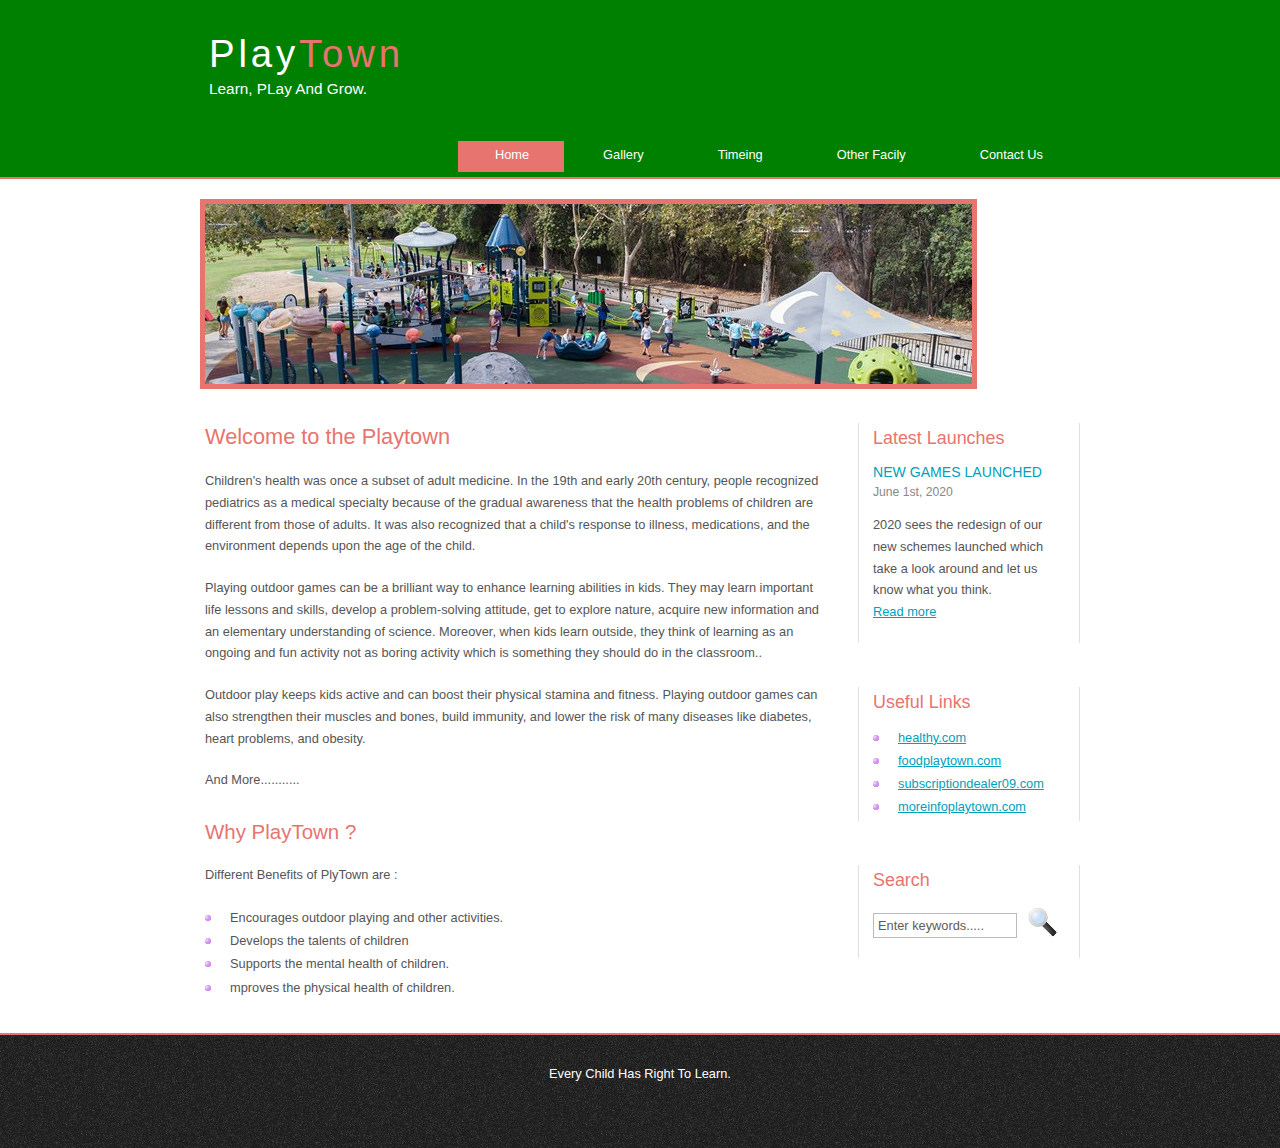
<file: index.html>
<!DOCTYPE HTML>
<html>

<head>
  <title>PlayTown</title>
  <meta name="description" content="website description" />
  <meta name="keywords" content="website keywords, website keywords" />
  <meta http-equiv="content-type" content="text/html; charset=windows-1252" />
  <link rel="stylesheet" type="text/css" href="style/style.css" />
</head>

<body>
  <div id="main">
    <div id="header">
      <div id="logo">
        <div id="logo_text">
          <!-- class="logo_colour", allows you to change the colour of the text -->
          <h1><a href="index.html">Play<span class="logo_colour">Town</span></a></h1>
          <h2>Learn, PLay And Grow.</h2>
        </div>
      </div>
      <div id="menubar">
        <ul id="menu">
          <!-- put class="selected" in the li tag for the selected page - to highlight which page you're on -->
          <li class="selected"><a href="index.html">Home</a></li>
          <li><a href="gallery.html">Gallery</a></li>
          <li><a href="timming.html">Timeing</a></li>
          <li><a href="OtherFacilty.html">Other Facily</a></li>
          <li><a href="contact.html">Contact Us</a></li>
        </ul>
      </div>
    </div>
    <div id="content_header"></div>
    <div id="site_content">
      <div id="banner"></div>
	  <div id="sidebar_container">
        <div class="sidebar">
          <div class="sidebar_top"></div>
          <div class="sidebar_item">
            <!-- insert your sidebar items here -->
            <h3>Latest Launches</h3>
            <h4>New Games Launched</h4>
            <h5>June 1st, 2020</h5>
            <p>2020 sees the redesign of our new schemes launched which take a look around and let us know what you think.<br /><a href="#">Read more</a></p>
          </div>
          <div class="sidebar_base"></div>
        </div>
        <div class="sidebar">
          <div class="sidebar_top"></div>
          <div class="sidebar_item">
            <h3>Useful Links</h3>
            <ul>
              <li><a href="#">healthy.com</a></li>
              <li><a href="#">foodplaytown.com</a></li>
              <li><a href="#">subscriptiondealer09.com</a></li>
              <li><a href="#">moreinfoplaytown.com</a></li>
            </ul>
          </div>
          <div class="sidebar_base"></div>
        </div>
        <div class="sidebar">
          <div class="sidebar_top"></div>
          <div class="sidebar_item">
            <h3>Search</h3>
            <form method="post" action="#" id="search_form">
              <p>
                <input class="search" type="text" name="search_field" value="Enter keywords....." />
                <input name="search" type="image" style="border: 0; margin: 0 0 -9px 5px;" src="style/search.png" alt="Search" title="Search" />
              </p>
            </form>
          </div>
          <div class="sidebar_base"></div>
        </div>
      </div>
      <div id="content">
        <!-- insert the page content here -->
        <h1>Welcome to the Playtown</h1>
        <p>Children's health was once a subset of adult medicine. In the 19th and early 20th century, people recognized pediatrics as a medical specialty because of the gradual awareness that the health problems of children are different from those of adults. It was also recognized that a child's response to illness, medications, and the environment depends upon the age of the child.</p>
        <p>Playing outdoor games can be a brilliant way to enhance learning abilities in kids. They may learn important life lessons and skills, develop a problem-solving attitude, get to explore nature, acquire new information and an elementary understanding of science. Moreover, when kids learn outside, they think of learning as an ongoing and fun activity not as boring activity which is something they should do in the classroom..</p>
        <P>Outdoor play keeps kids active and can boost their physical stamina and fitness. Playing outdoor games can also strengthen their muscles and bones, build immunity, and lower the risk of many diseases like diabetes, heart problems, and obesity. </P>
        <p>And More...........</p>
        <h2>Why PlayTown ?</h2>
        <p>Different Benefits of PlyTown are :</p>
        <ul>
          <li>Encourages outdoor playing and other activities.</li>
          <li>Develops the talents of children</li>
          <li>Supports the mental health of children.</li>
          <li>mproves the physical health of children.</li>
        </ul>
      </div>
    </div>
    <div id="content_footer"></div>
    <div id="footer">
      <p>Every Child Has Right To Learn.</p>
    
    </div>
  </div>
</body>
</html>
</file>
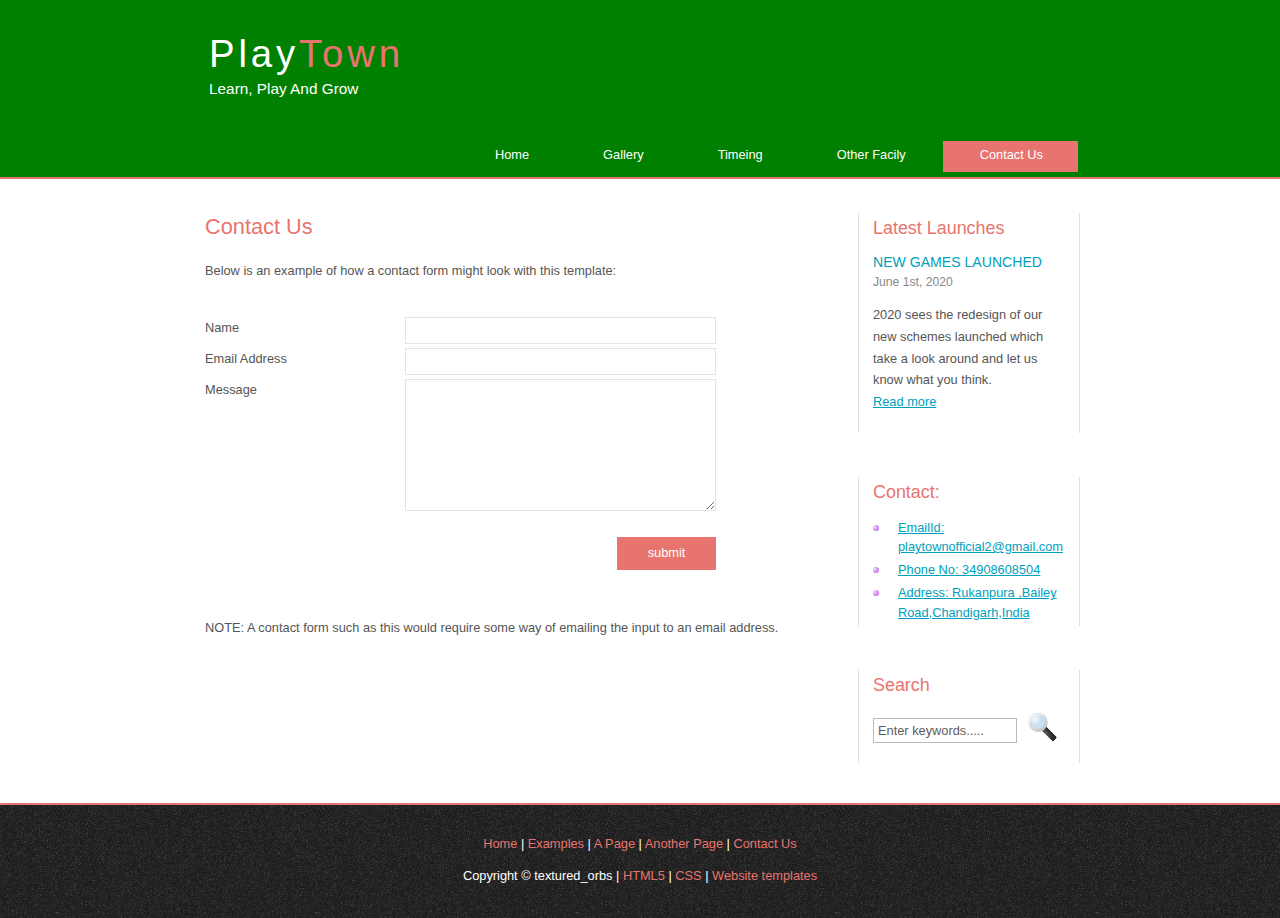
<file: contact.html>
<!DOCTYPE HTML>
<html>

<head>
  <title>contact</title>
  <meta name="description" content="website description" />
  <meta name="keywords" content="website keywords, website keywords" />
  <meta http-equiv="content-type" content="text/html; charset=windows-1252" />
  <link rel="stylesheet" type="text/css" href="style/style.css" />
</head>

<body>
  <div id="main">
    <div id="header">
      <div id="logo">
        <div id="logo_text">
          <!-- class="logo_colour", allows you to change the colour of the text -->
          <h1><a href="index.html">Play<span class="logo_colour">Town</span></a></h1>
          <h2>Learn, Play And Grow</h2>
        </div>
      </div>
      <div id="menubar">
        <ul id="menu">
          <!-- put class="selected" in the li tag for the selected page - to highlight which page you're on -->
          <li><a href="index.html">Home</a></li>
          <li><a href="allery.html">Gallery</a></li>
          <li><a href="timming.html">Timeing</a></li>
          <li><a href="OtherFacilty.html">Other Facily</a></li>
          <li class="selected"><a href="contact.html">Contact Us</a></li>
        </ul>
      </div>
    </div>
    <div id="content_header"></div>
    <div id="site_content">
      <div id="sidebar_container">
        <div class="sidebar">
          <div class="sidebar_top"></div>
          <div class="sidebar_item">
            <!-- insert your sidebar items here -->
            <h3>Latest Launches</h3>
            <h4>New Games Launched</h4>
            <h5>June 1st, 2020</h5>
            <p>2020 sees the redesign of our new schemes launched which take a look around and let us know what you think.<br /><a href="#">Read more</a></p>
          </div>
          <div class="sidebar_base"></div>
        </div>
        <div class="sidebar">
          <div class="sidebar_top"></div>
          <div class="sidebar_item">
            <h3>Contact:</h3>
            <ul>
              <li><a href="#">EmailId: playtownofficial2@gmail.com</a></li>
              <li><a href="#">Phone No: 34908608504</a></li>
              <li><a href="#">Address: Rukanpura ,Bailey Road,Chandigarh,India</a></li>
            </ul>
          </div>
          <div class="sidebar_base"></div>
        </div>
        <div class="sidebar">
          <div class="sidebar_top"></div>
          <div class="sidebar_item">
            <h3>Search</h3>
            <form method="post" action="#" id="search_form">
              <p>
                <input class="search" type="text" name="search_field" value="Enter keywords....." />
                <input name="search" type="image" style="border: 0; margin: 0 0 -9px 5px;" src="style/search.png" alt="Search" title="Search" />
              </p>
            </form>
          </div>
          <div class="sidebar_base"></div>
        </div>
      </div>
      <div id="content">
        <!-- insert the page content here -->
        <h1>Contact Us</h1>
        <p>Below is an example of how a contact form might look with this template:</p>       
          <div class="form_settings">
            <p><span>Name</span><input class="contact" type="text" name="your_name" value="" /></p>
            <p><span>Email Address</span><input class="contact" type="text" name="your_email" value="" /></p>
            <p><span>Message</span><textarea class="contact textarea" rows="8" cols="50" name="your_enquiry"></textarea></p>
            <p style="padding-top: 15px"><span>&nbsp;</span><input class="submit" type="submit" name="contact_submitted" value="submit" /></p>
          </div>       
        <p><br /><br />NOTE: A contact form such as this would require some way of emailing the input to an email address.</p>
      </div>
    </div>
    <div id="content_footer"></div>
    <div id="footer">
      <p><a href="index.html">Home</a> | <a href="examples.html">Examples</a> | <a href="page.html">A Page</a> | <a href="another_page.html">Another Page</a> | <a href="contact.html">Contact Us</a></p>
      <p>Copyright &copy; textured_orbs | <a href="http://validator.w3.org/check?uri=referer">HTML5</a> | <a href="http://jigsaw.w3.org/css-validator/check/referer">CSS</a> | <a href="http://www.html5webtemplates.co.uk">Website templates</a></p>
    </div>
  </div>
</body>
</html>
</file>
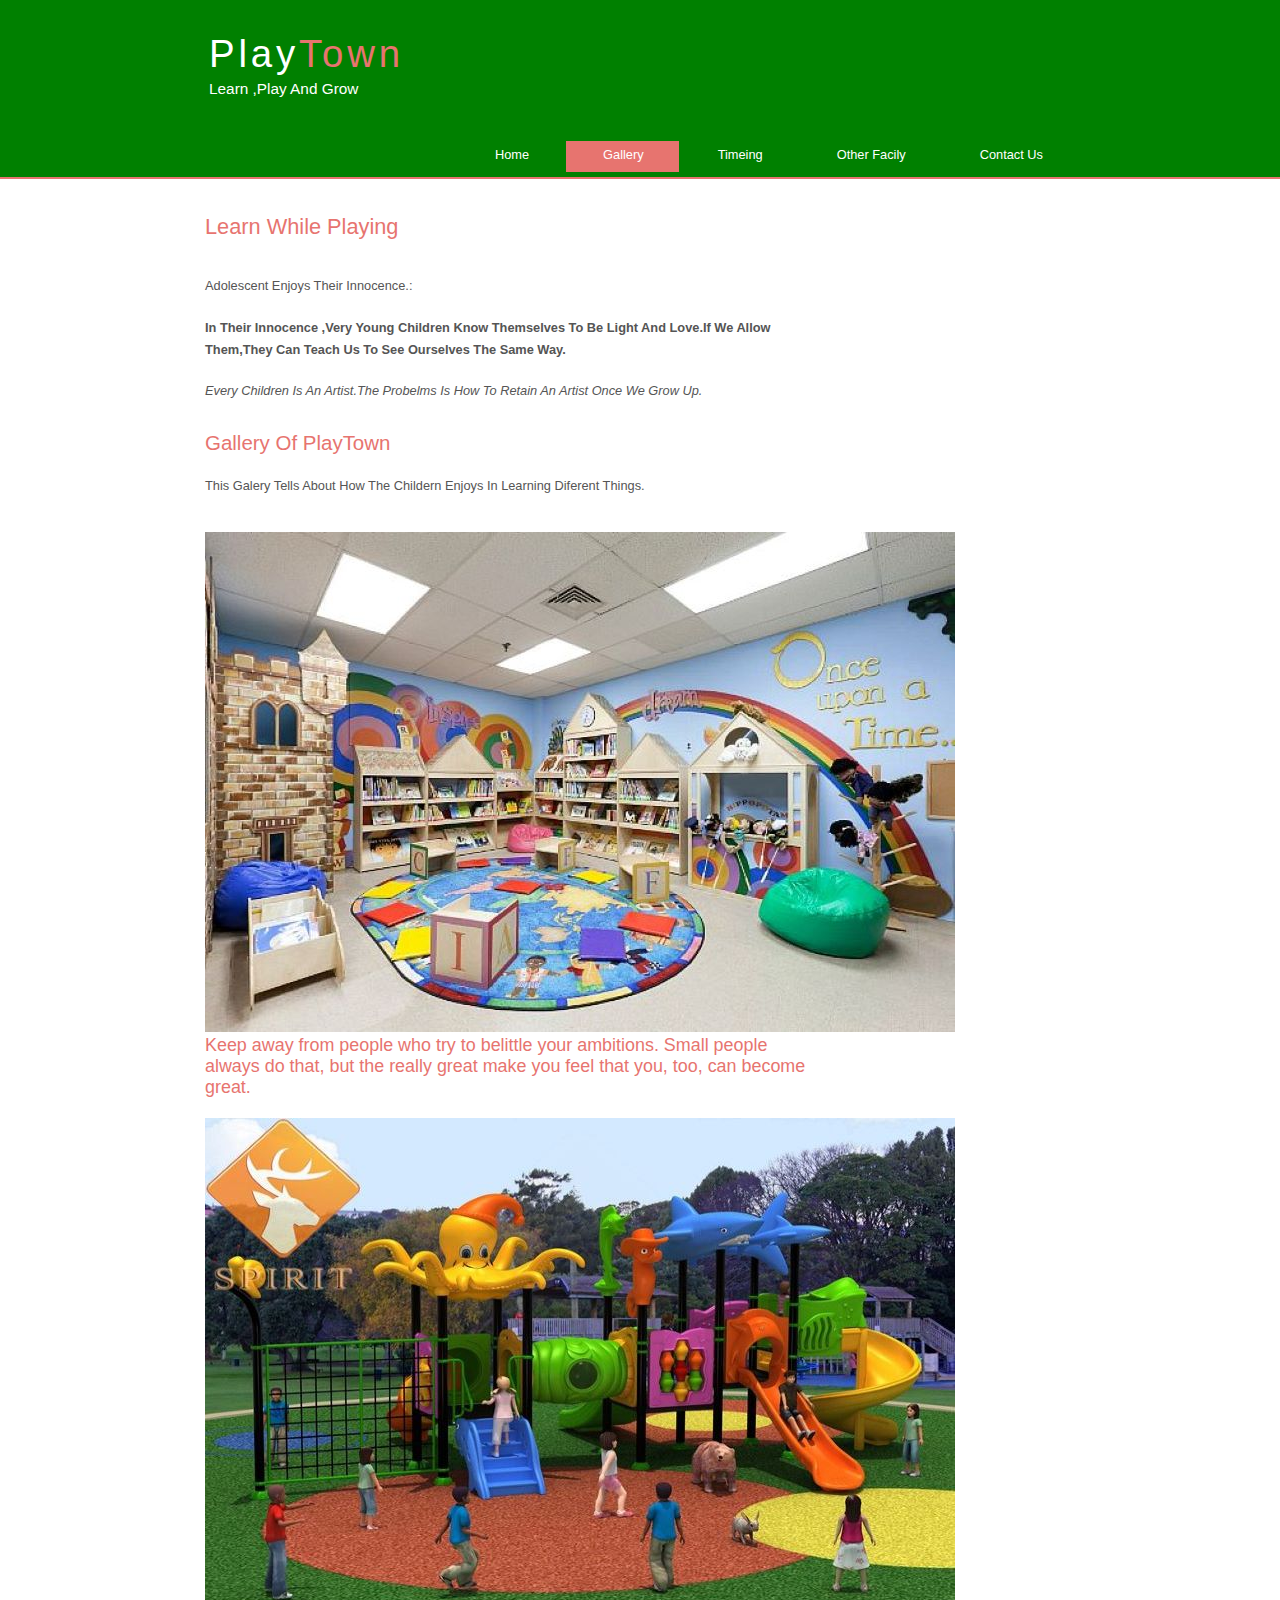
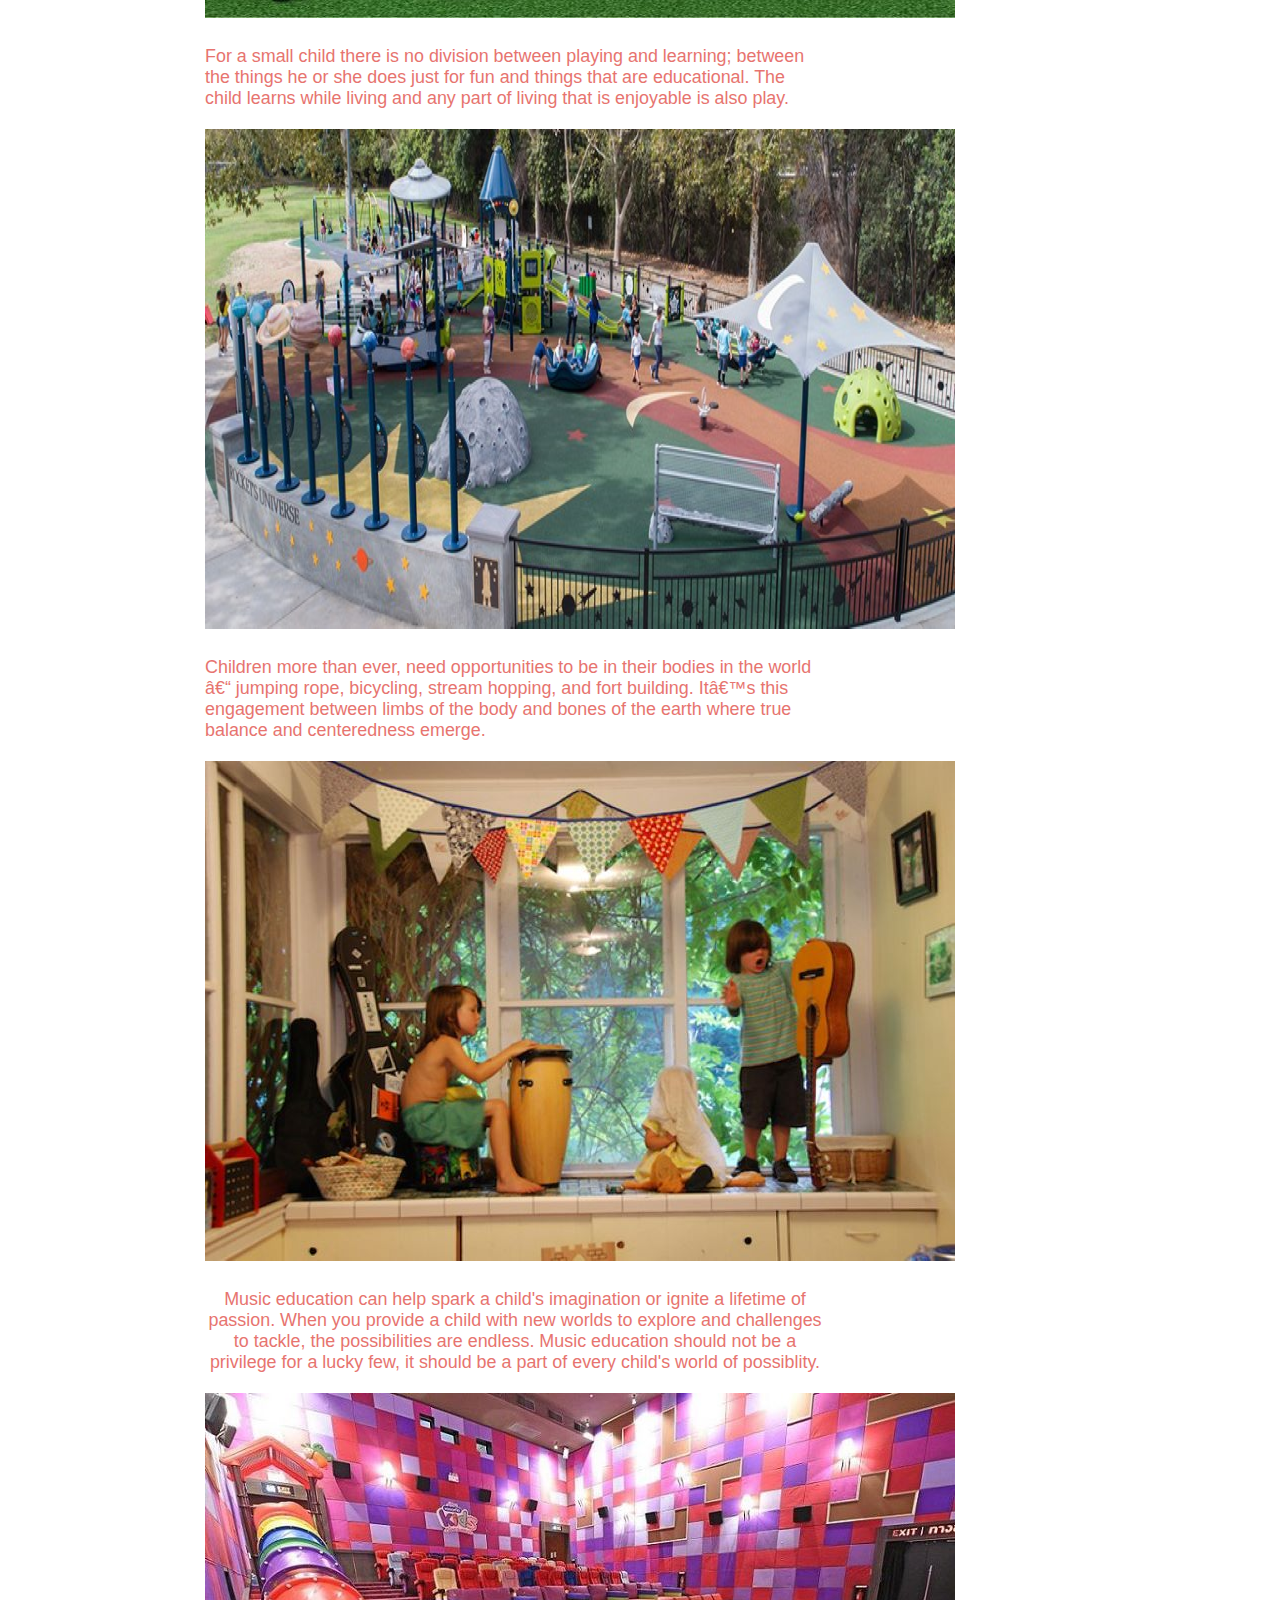
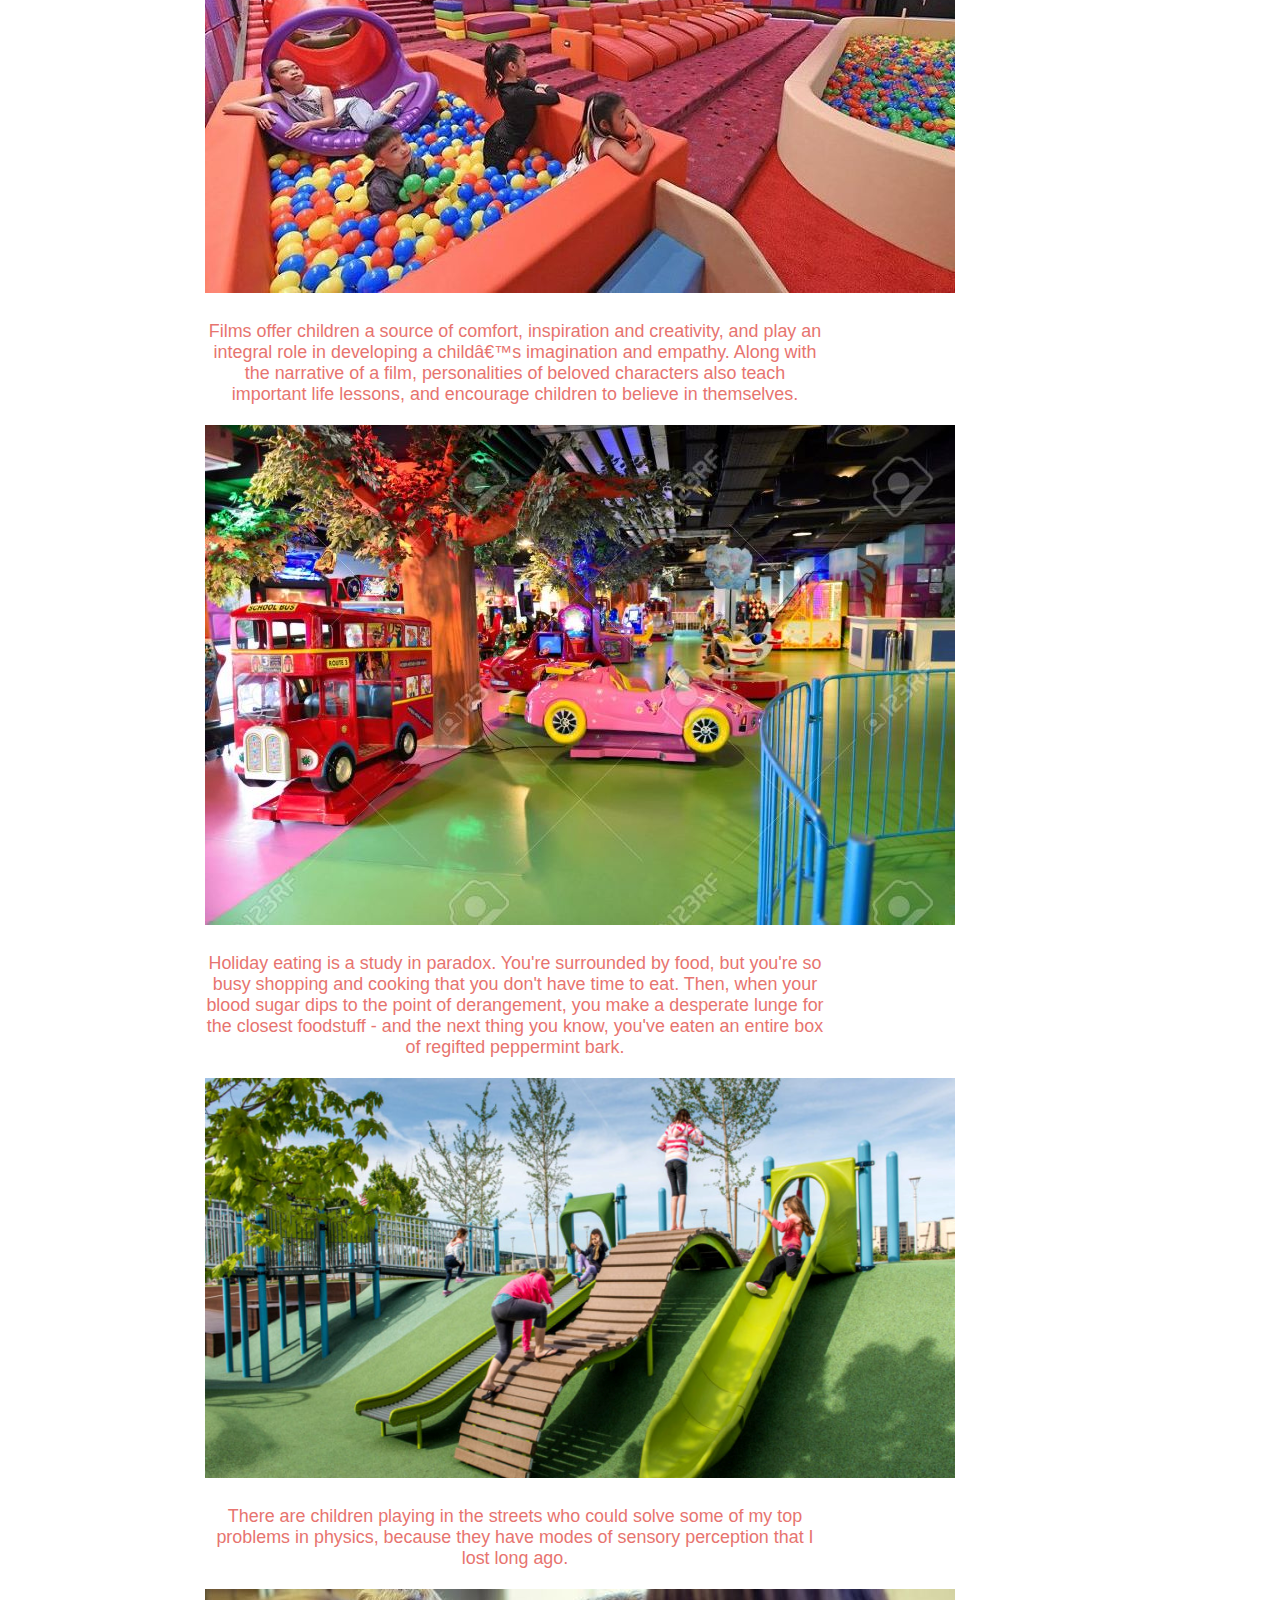
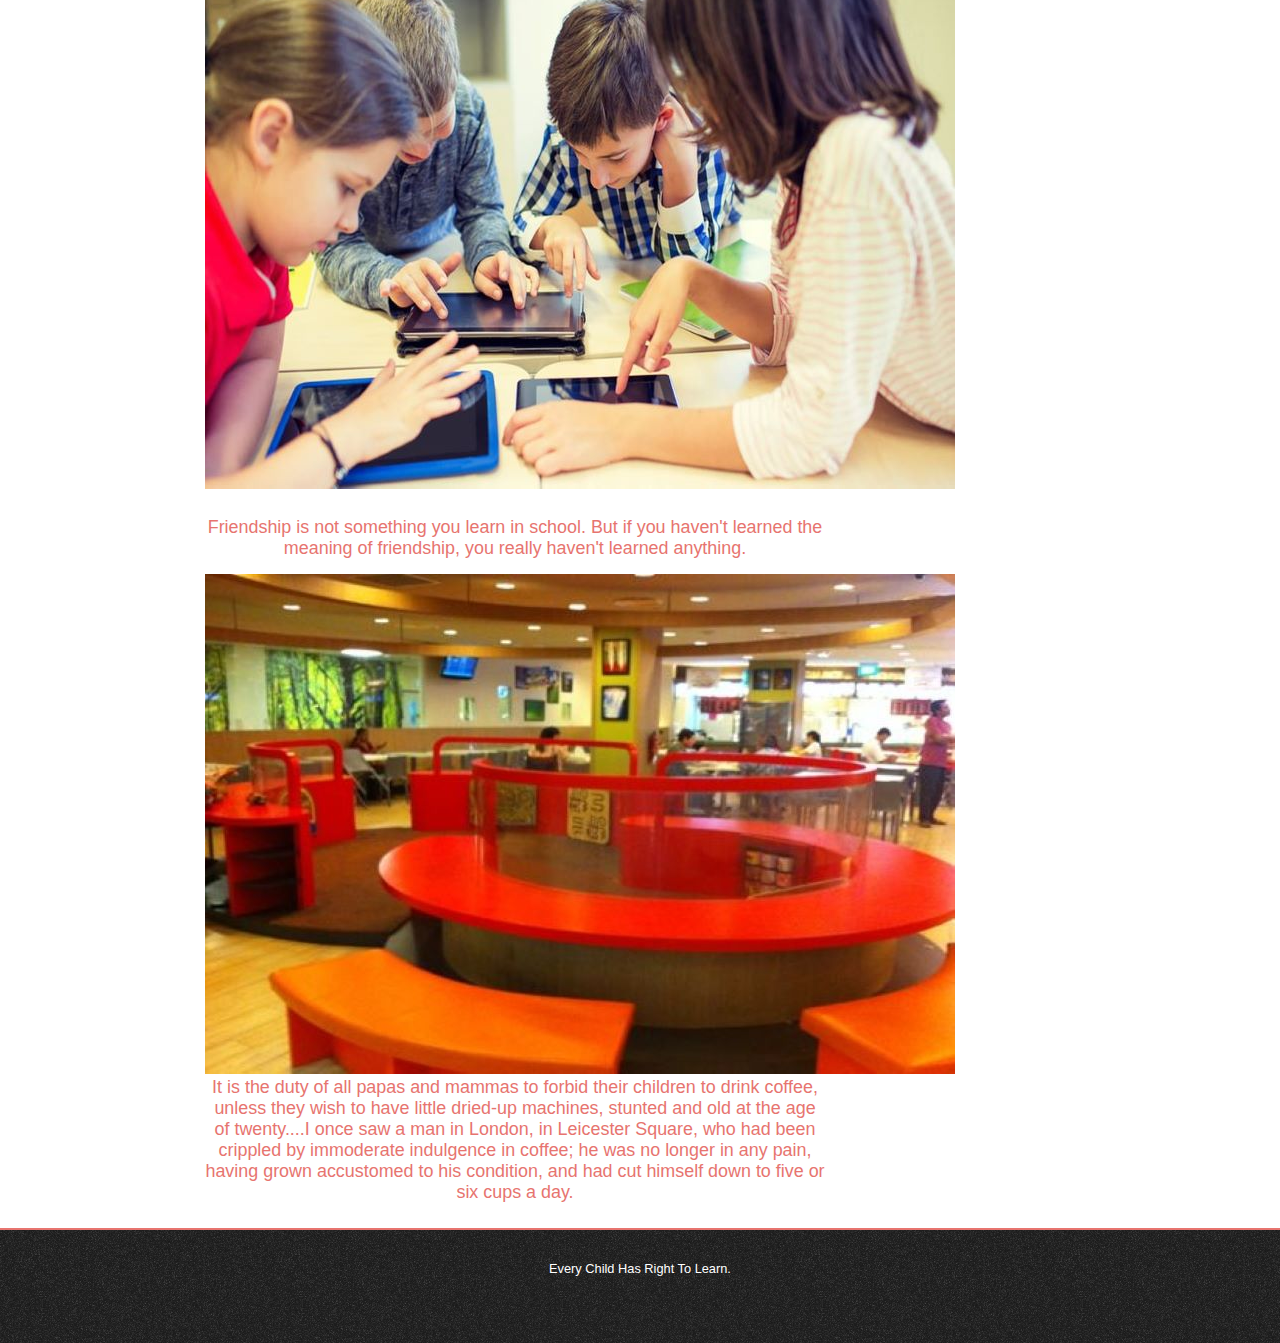
<file: gallery.html>
<!DOCTYPE HTML>
<html>

<head>
  <title>Schemes</title>
  <meta name="description" content="website description" />
  <meta name="keywords" content="website keywords, website keywords" />
  <meta http-equiv="content-type" content="text/html; charset=windows-1252" />
  <link rel="stylesheet" type="text/css" href="style/style.css" />
</head>

<body>
  <div id="main">
    <div id="header">
      <div id="logo">
        <div id="logo_text">
          <!-- class="logo_colour", allows you to change the colour of the text -->
          <h1><a href="index.html">Play<span class="logo_colour">Town</span></a></h1>
          <h2>Learn ,Play And Grow</h2>
        </div>
      </div>
      <div id="menubar">
        <ul id="menu">
          <!-- put class="selected" in the li tag for the selected page - to highlight which page you're on -->
          <li><a href="index.html">Home</a></li>
          <li class="selected"><a href="gallery.html">Gallery</a></li>
          <li><a href="timming.html">Timeing</a></li>
          <li><a href="OtherFacilty.html">Other Facily</a></li>
          <li><a href="contact.html">Contact Us</a></li>
        </ul>
      </div>
    </div>
    <div id="content_header"></div>
    <div id="site_content">
      <div id="sidebar_container">
        <div class="sidebar">
          <div class="sidebar_top"></div>
          <div class="sidebar_item">
          
          </div>
          <div class="sidebar_base"></div>
        </div>
        <div class="sidebar">
          <div class="sidebar_top"></div>
          <div class="sidebar_item">
           
           
          </div>
          <div class="sidebar_base"></div>
        </div>
      </div>
      <div id="content">
        <!-- insert the page content here -->
        <h1>Learn While Playing</h1><br>
       
        <p>Adolescent Enjoys Their Innocence.:</p>
        <p><strong>In Their Innocence ,Very Young Children Know Themselves To Be Light And Love.If We Allow Them,They Can Teach Us To See Ourselves The Same Way.</strong></p>
        <p><i>Every Children Is An Artist.The Probelms Is How To Retain An Artist Once We Grow Up.</i></p>
        
        
       
        
        
        <h2>Gallery Of PlayTown</h2>
        <p>This Galery Tells About How The Childern Enjoys In Learning Diferent Things. </p><br>
        <span class="left"><img src="style/new1.jpg" alt="example graphic" /></span>
        <h3>Keep away from people who try to belittle your ambitions. Small people always do that, but the really great make you feel that you, too, can become great.</h3>
        <span class="center"><img src="style/new31.jpg" alt="example graphic"/></span>
        <h3>For a small child there is no division between playing and learning; between the things he or she does just for fun and things that are educational. The child learns while living and any part of living that is enjoyable is also play.</h3>
        <span class="center"><img src="style/new11.png" alt="example graphic" /></span>
        <h3>Children more than ever, need opportunities to be in their bodies in the world – jumping rope, bicycling, stream hopping, and fort building. It’s this engagement between limbs of the body and bones of the earth where true balance and centeredness emerge.</h3>
        <span class="center"><img src="style/new21.jpg" alt="example graphic" /></span>
        <center><h3>Music education can help spark a child's imagination or ignite a lifetime of passion. When you provide a child with new worlds to explore and challenges to tackle, the possibilities are endless. Music education should not be a privilege for a lucky few, it should be a part of every child's world of possiblity. </h3></center>
        <span class="center"><img src="style/new4.jpg" alt="example graphic" /></span>
         <center><h3>Films offer children a source of comfort, inspiration and creativity, and play an integral role in developing a child’s imagination and empathy. Along with the narrative of a film, personalities of beloved characters also teach important life lessons, and encourage children to believe in themselves.</h3></center>
          <span class="center"><img src="style/new10.jpg" alt="example graphic" /></span>
          <center><h3>Holiday eating is a study in paradox. You're surrounded by food, but you're so busy shopping and cooking that you don't have time to eat. Then, when your blood sugar dips to the point of derangement, you make a desperate lunge for the closest foodstuff - and the next thing you know, you've eaten an entire box of regifted peppermint bark.</h3></center>
          <span class="center"><img src="style/new9.png" alt="example graphic" /></span>
          <center><h3>There are children playing in the streets who could solve some of my top problems in physics, because they have modes of sensory perception that I lost long ago.</h3></center>
          <span class="center"><img src="style/new5.jpg" alt="example graphic" /></span>
          <center><h3>Friendship is not something you learn in school. But if you haven't learned the meaning of friendship, you really haven't learned anything.</h3></center>
          <span class="left"><img src="style/new6.jpg" alt="example graphic" /></span>
          <center><h3>It is the duty of all papas and mammas to forbid their children to drink coffee, unless they wish to have little dried-up machines, stunted and old at the age of twenty....I once saw a man in London, in Leicester Square, who had been crippled by immoderate indulgence in coffee; he was no longer in any pain, having grown accustomed to his condition, and had cut himself down to five or six cups a day.</h3></center>
        </form>
      </div>
    </div>
    <div id="content_footer"></div>
    <div id="footer">
      <p>Every Child Has Right To Learn.</p>
  </div>
</body>
</html>
</file>
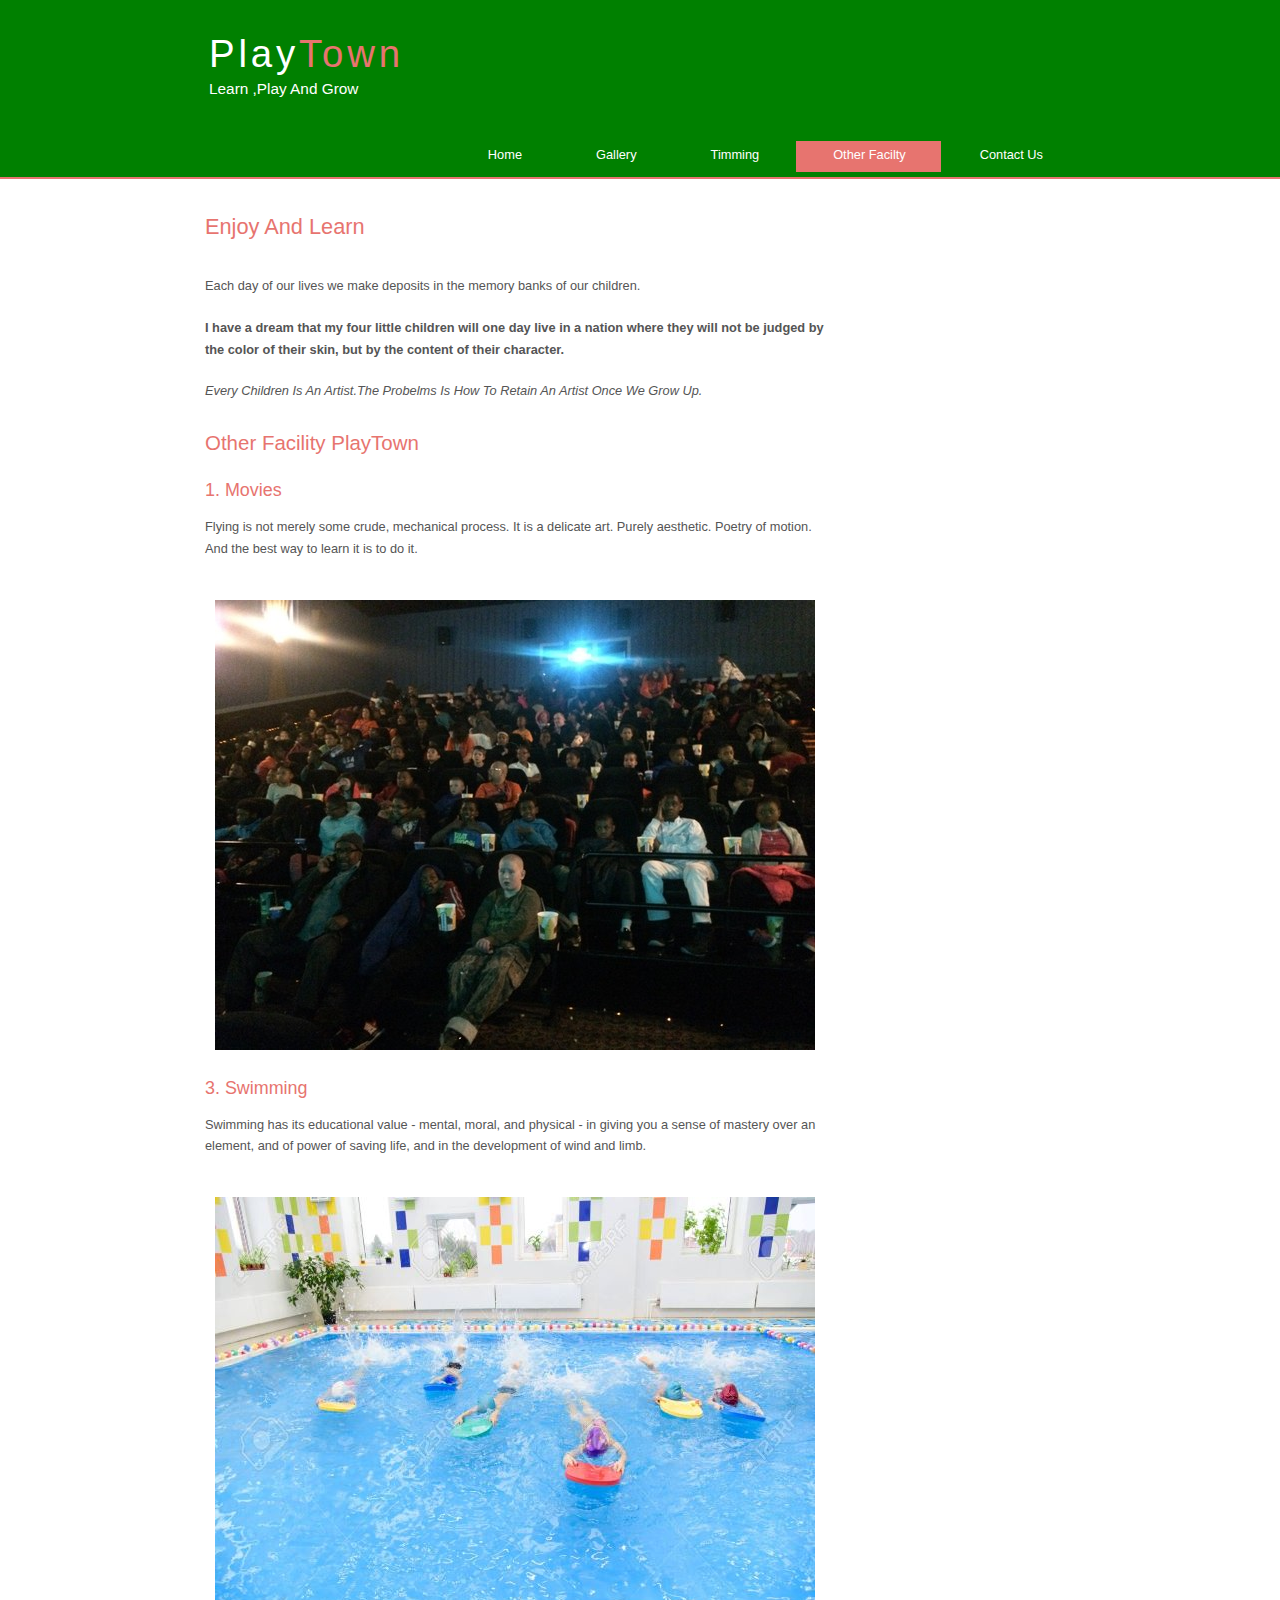
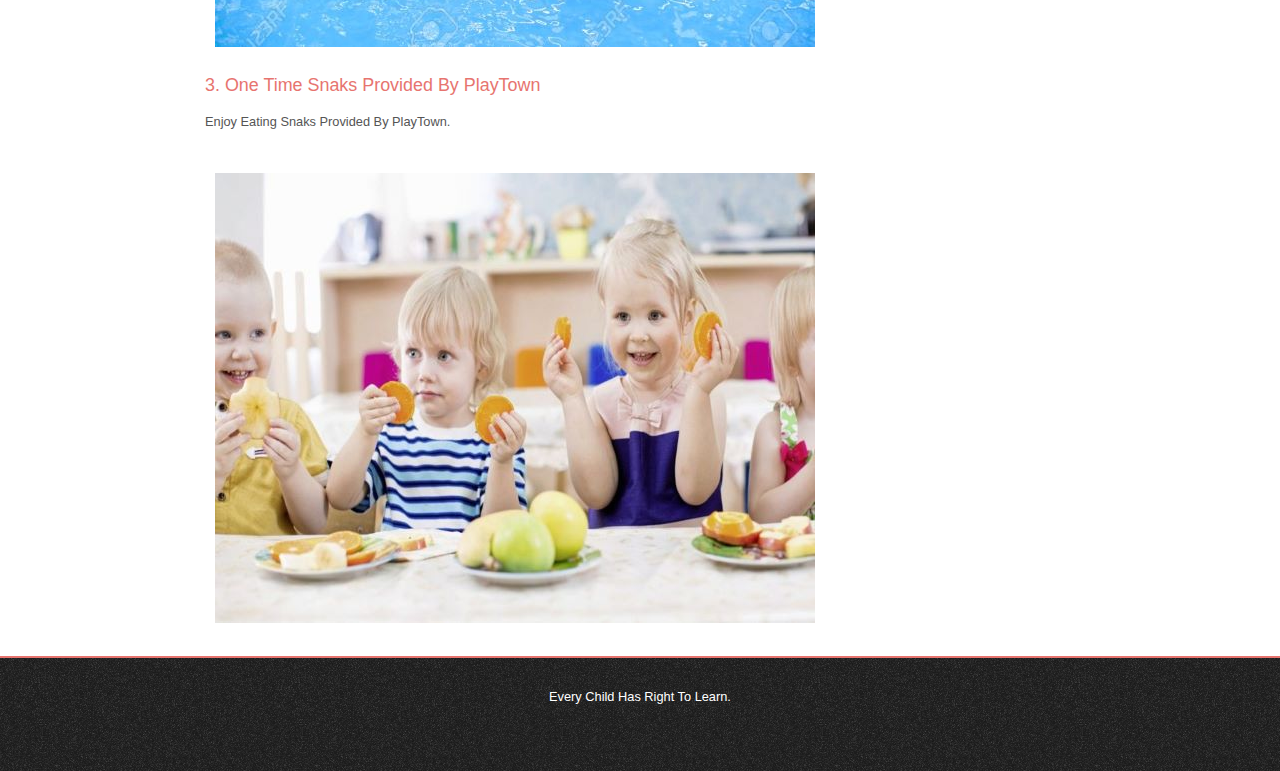
<file: OtherFacilty.html>
<!DOCTYPE HTML>
<html>

<head>
  <title>Other</title>
  <meta name="description" content="website description" />
  <meta name="keywords" content="website keywords, website keywords" />
  <meta http-equiv="content-type" content="text/html; charset=windows-1252" />
  <link rel="stylesheet" type="text/css" href="style/style.css" />
</head>

<body>
  <div id="main">
    <div id="header">
      <div id="logo">
        <div id="logo_text">
          <!-- class="logo_colour", allows you to change the colour of the text -->
          <h1><a href="index.html">Play<span class="logo_colour">Town</span></a></h1>
          <h2>Learn ,Play And Grow</h2>
        </div>
      </div>
      <div id="menubar">
        <ul id="menu">
          <!-- put class="selected" in the li tag for the selected page - to highlight which page you're on -->
          <li><a href="index.html">Home</a></li>
          <li ><a href="gallery.html">Gallery</a></li>
          <li><a href="timming.html">Timming</a></li>
          <li class="selected"><a href="OtherFacilty.html">Other Facilty</a></li>
          <li><a href="contact.html">Contact Us</a></li>
        </ul>
      </div>
    </div>
    <div id="content_header"></div>
    <div id="site_content">
      <div id="sidebar_container">
        <div class="sidebar">
          <div class="sidebar_top"></div>
          <div class="sidebar_item">
          
          </div>
          <div class="sidebar_base"></div>
        </div>
        <div class="sidebar">
          <div class="sidebar_top"></div>
          <div class="sidebar_item">
           
           
          </div>
          <div class="sidebar_base"></div>
        </div>
      </div>
      <div id="content">
        <!-- insert the page content here -->
        <h1>Enjoy And Learn</h1><br>
       
        <p>Each day of our lives we make deposits in the memory banks of our children.</p>
        <p><strong>I have a dream that my four little children will one day live in a nation where they will not be judged by the color of their skin, but by the content of their character.</strong></p>
        <p><i>Every Children Is An Artist.The Probelms Is How To Retain An Artist Once We Grow Up.</i></p>
        
        
       
        
        
        <h2>Other Facility PlayTown</h2>
        <h3> 1. Movies</h3>
        <p>Flying is not merely some crude, mechanical process. It is a delicate art. Purely aesthetic. Poetry of motion. And the best way to learn it is to do it.</p>

        <span class="center"><img src="style/mo.jpg" alt="example graphic" /></span>
        <h3> 3. Swimming</h3>
        <p>Swimming has its educational value - mental, moral, and physical - in giving you a sense of mastery over an element, and of power of saving life, and in the development of wind and limb.</p>
        <span class="center"><img src="style/sw2.jpg" alt="example graphic" /></span>
        <h3> 3. One Time Snaks Provided By PlayTown </h3>
        <p>Enjoy Eating Snaks Provided By PlayTown.</p>
        <span class="center"><img src="style/sn.jpg" alt="example graphic" /></span>
        </form>
      </div>
    </div>
    <div id="content_footer"></div>
    <div id="footer">
      <p>Every Child Has Right To Learn.</p>
    </div>
  </div>
</body>
</html>
</file>
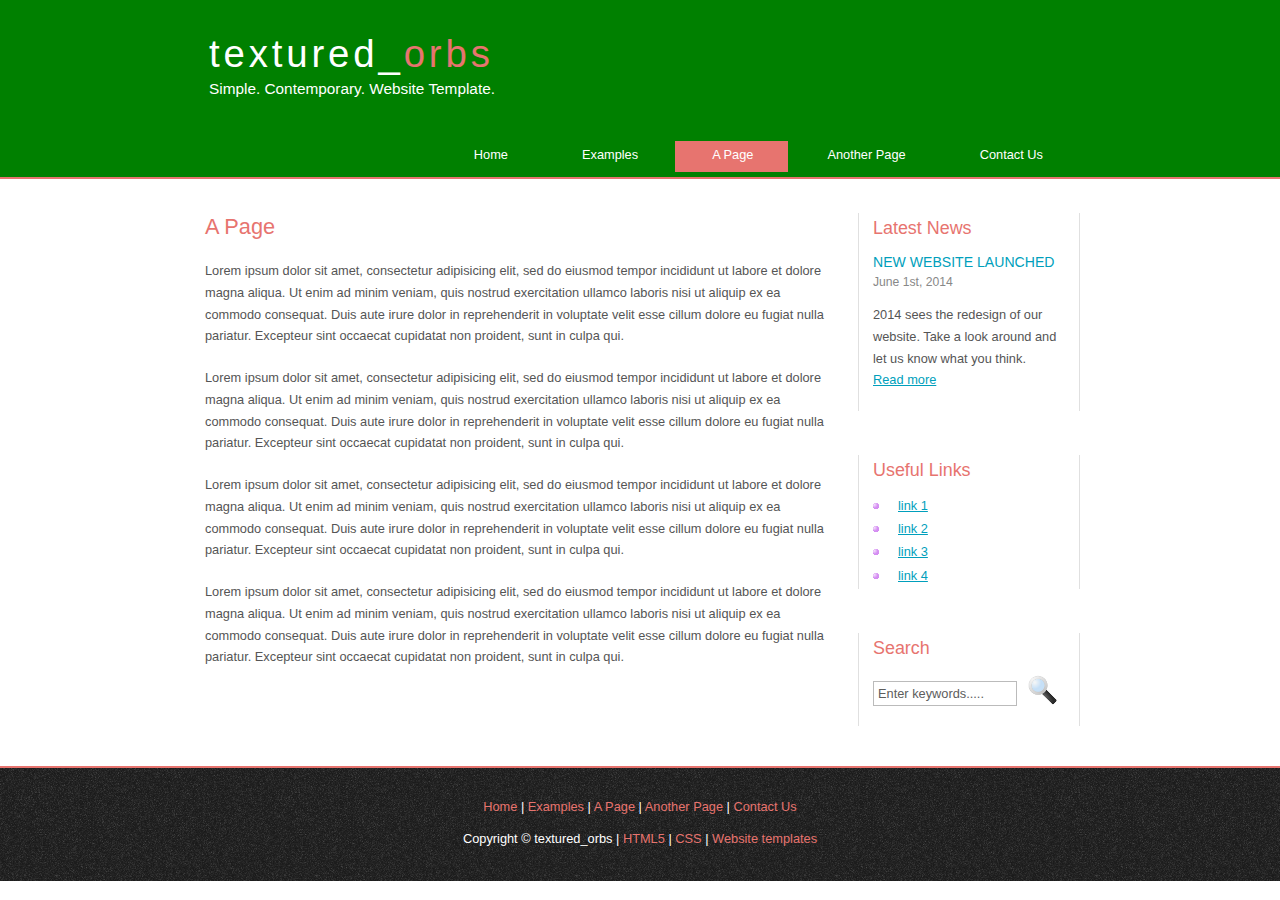
<file: page.html>
<!DOCTYPE HTML>
<html>

<head>
  <title>textured_orbs - a page</title>
  <meta name="description" content="website description" />
  <meta name="keywords" content="website keywords, website keywords" />
  <meta http-equiv="content-type" content="text/html; charset=windows-1252" />
  <link rel="stylesheet" type="text/css" href="style/style.css" />
</head>

<body>
  <div id="main">
    <div id="header">
      <div id="logo">
        <div id="logo_text">
          <!-- class="logo_colour", allows you to change the colour of the text -->
          <h1><a href="index.html">textured_<span class="logo_colour">orbs</span></a></h1>
          <h2>Simple. Contemporary. Website Template.</h2>
        </div>
      </div>
      <div id="menubar">
        <ul id="menu">
          <!-- put class="selected" in the li tag for the selected page - to highlight which page you're on -->
          <li><a href="index.html">Home</a></li>
          <li><a href="examples.html">Examples</a></li>
          <li class="selected"><a href="page.html">A Page</a></li>
          <li><a href="another_page.html">Another Page</a></li>
          <li><a href="contact.html">Contact Us</a></li>
        </ul>
      </div>
    </div>
    <div id="content_header"></div>
    <div id="site_content">
      <div id="sidebar_container">
        <div class="sidebar">
          <div class="sidebar_top"></div>
          <div class="sidebar_item">
            <!-- insert your sidebar items here -->
            <h3>Latest News</h3>
            <h4>New Website Launched</h4>
            <h5>June 1st, 2014</h5>
            <p>2014 sees the redesign of our website. Take a look around and let us know what you think.<br /><a href="#">Read more</a></p>
          </div>
          <div class="sidebar_base"></div>
        </div>
        <div class="sidebar">
          <div class="sidebar_top"></div>
          <div class="sidebar_item">
            <h3>Useful Links</h3>
            <ul>
              <li><a href="#">link 1</a></li>
              <li><a href="#">link 2</a></li>
              <li><a href="#">link 3</a></li>
              <li><a href="#">link 4</a></li>
            </ul>
          </div>
          <div class="sidebar_base"></div>
        </div>
        <div class="sidebar">
          <div class="sidebar_top"></div>
          <div class="sidebar_item">
            <h3>Search</h3>
            <form method="post" action="#" id="search_form">
              <p>
                <input class="search" type="text" name="search_field" value="Enter keywords....." />
                <input name="search" type="image" style="border: 0; margin: 0 0 -9px 5px;" src="style/search.png" alt="Search" title="Search" />
              </p>
            </form>
          </div>
          <div class="sidebar_base"></div>
        </div>
      </div>
      <div id="content">
        <!-- insert the page content here -->
        <h1>A Page</h1>
        <p>Lorem ipsum dolor sit amet, consectetur adipisicing elit, sed do eiusmod tempor incididunt ut labore et dolore magna aliqua. Ut enim ad minim veniam, quis nostrud exercitation ullamco laboris nisi ut aliquip ex ea commodo consequat. Duis aute irure dolor in reprehenderit in voluptate velit esse cillum dolore eu fugiat nulla pariatur. Excepteur sint occaecat cupidatat non proident, sunt in culpa qui.</p>
        <p>Lorem ipsum dolor sit amet, consectetur adipisicing elit, sed do eiusmod tempor incididunt ut labore et dolore magna aliqua. Ut enim ad minim veniam, quis nostrud exercitation ullamco laboris nisi ut aliquip ex ea commodo consequat. Duis aute irure dolor in reprehenderit in voluptate velit esse cillum dolore eu fugiat nulla pariatur. Excepteur sint occaecat cupidatat non proident, sunt in culpa qui.</p>
        <p>Lorem ipsum dolor sit amet, consectetur adipisicing elit, sed do eiusmod tempor incididunt ut labore et dolore magna aliqua. Ut enim ad minim veniam, quis nostrud exercitation ullamco laboris nisi ut aliquip ex ea commodo consequat. Duis aute irure dolor in reprehenderit in voluptate velit esse cillum dolore eu fugiat nulla pariatur. Excepteur sint occaecat cupidatat non proident, sunt in culpa qui.</p>
        <p>Lorem ipsum dolor sit amet, consectetur adipisicing elit, sed do eiusmod tempor incididunt ut labore et dolore magna aliqua. Ut enim ad minim veniam, quis nostrud exercitation ullamco laboris nisi ut aliquip ex ea commodo consequat. Duis aute irure dolor in reprehenderit in voluptate velit esse cillum dolore eu fugiat nulla pariatur. Excepteur sint occaecat cupidatat non proident, sunt in culpa qui.</p>
      </div>
    </div>
    <div id="content_footer"></div>
    <div id="footer">
      <p><a href="index.html">Home</a> | <a href="examples.html">Examples</a> | <a href="page.html">A Page</a> | <a href="another_page.html">Another Page</a> | <a href="contact.html">Contact Us</a></p>
      <p>Copyright &copy; textured_orbs | <a href="http://validator.w3.org/check?uri=referer">HTML5</a> | <a href="http://jigsaw.w3.org/css-validator/check/referer">CSS</a> | <a href="http://www.html5webtemplates.co.uk">Website templates</a></p>
    </div>
  </div>
</body>
</html>
</file>
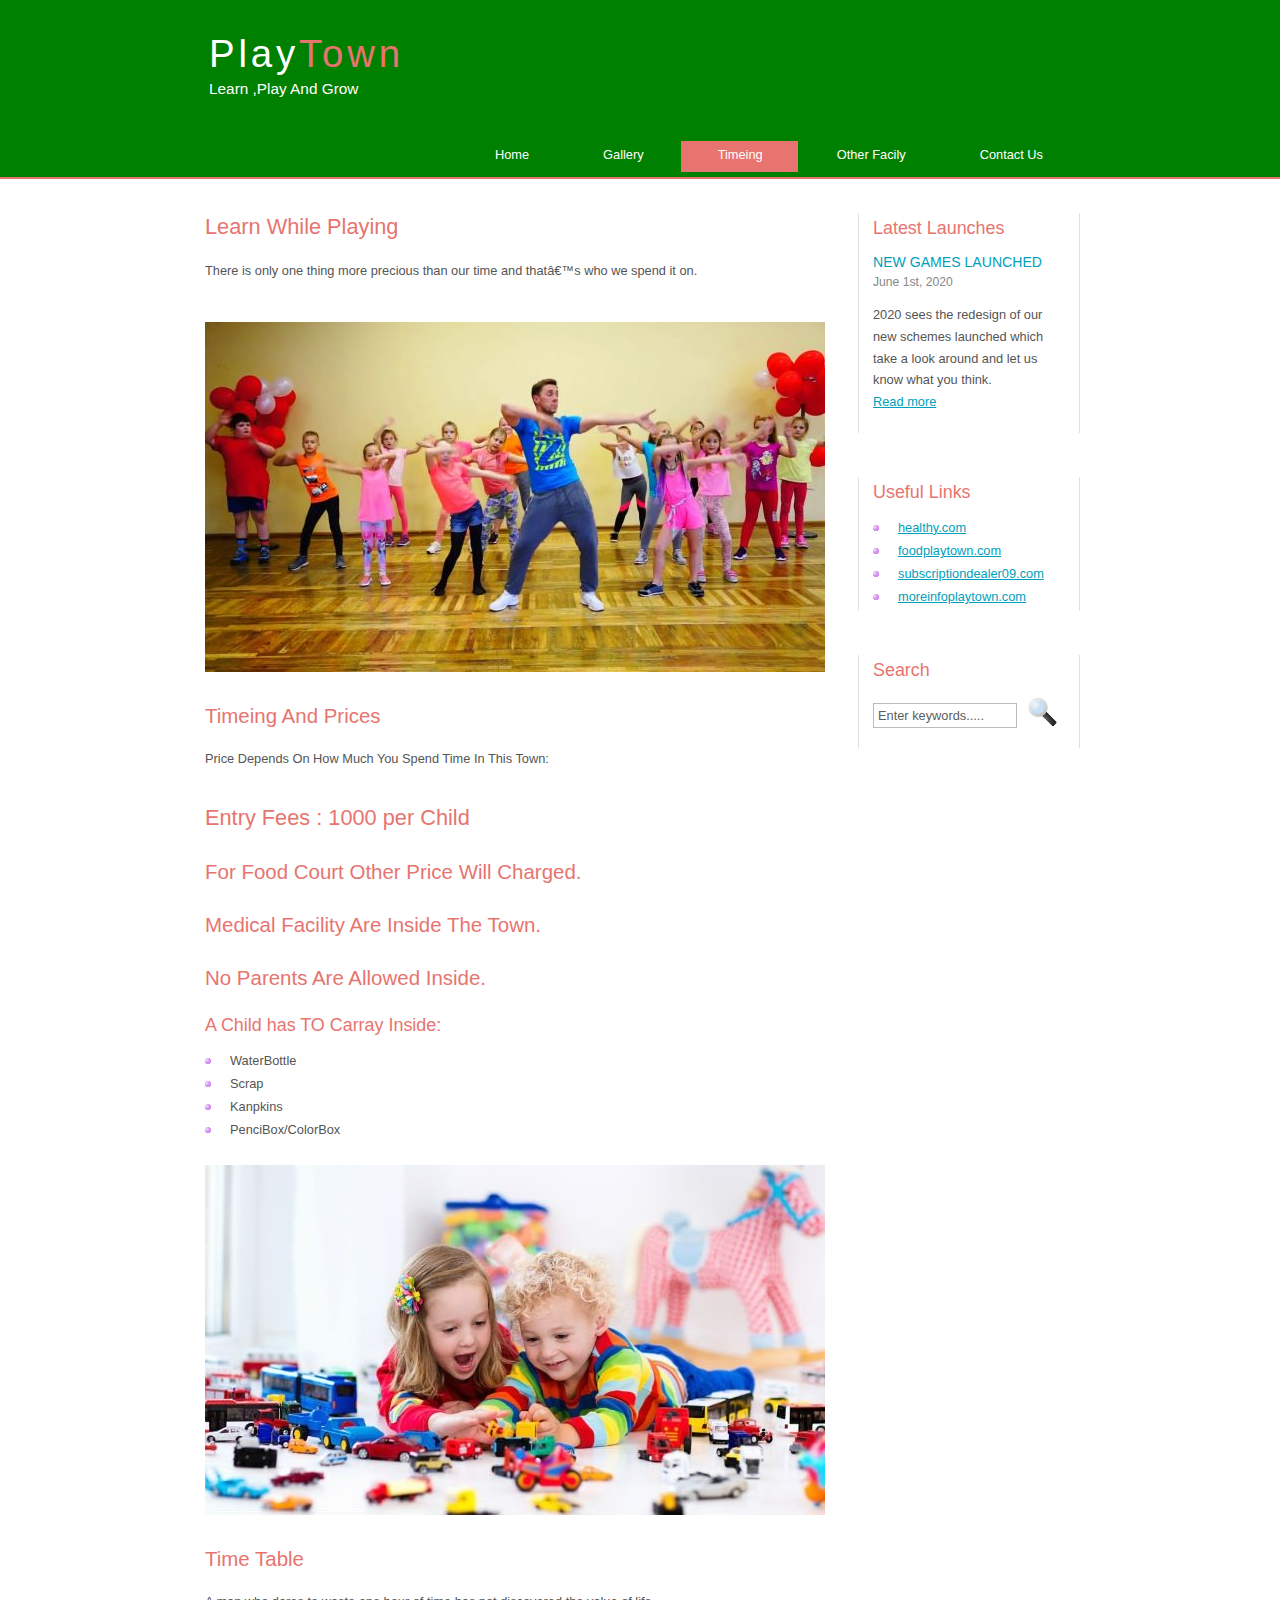
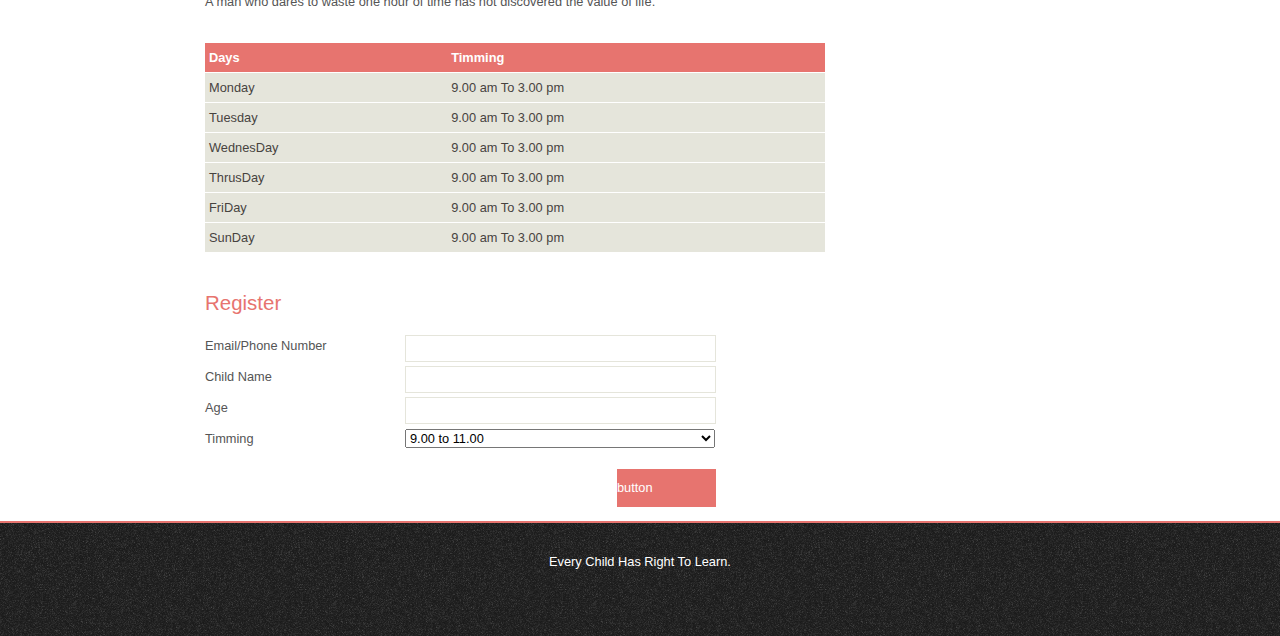
<file: timming.html>
<!DOCTYPE HTML>
<html>

<head>
  <title>Timming</title>
  <meta name="description" content="website description" />
  <meta name="keywords" content="website keywords, website keywords" />
  <meta http-equiv="content-type" content="text/html; charset=windows-1252" />
  <link rel="stylesheet" type="text/css" href="style/style.css" />
</head>

<body>
  <div id="main">
    <div id="header">
      <div id="logo">
        <div id="logo_text">
          <!-- class="logo_colour", allows you to change the colour of the text -->
          <h1><a href="index.html">Play<span class="logo_colour">Town</span></a></h1>
          <h2>Learn ,Play And Grow</h2>
        </div>
      </div>
      <div id="menubar">
        <ul id="menu">
          <!-- put class="selected" in the li tag for the selected page - to highlight which page you're on -->
          <li><a href="index.html">Home</a></li>
          <li ><a href="gallery.html">Gallery</a></li>
          <li class="selected"><a href="timming.html">Timeing</a></li>
          <li><a href="OtherFacilty.html">Other Facily</a></li>
          <li><a href="contact.html">Contact Us</a></li>
        </ul>
      </div>
    </div>
    <div id="content_header"></div>
    <div id="site_content">
      <div id="sidebar_container">
        <div class="sidebar">
          <div class="sidebar_top"></div>
          <div class="sidebar_item">
            <!-- insert your sidebar items here -->
            <h3>Latest Launches</h3>
            <h4>New Games Launched</h4>
            <h5>June 1st, 2020</h5>
            <p>2020 sees the redesign of our new schemes launched which take a look around and let us know what you think.<br /><a href="#">Read more</a></p>
          </div>
          <div class="sidebar_base"></div>
        </div>
        <div class="sidebar">
          <div class="sidebar_top"></div>
          <div class="sidebar_item">
            <h3>Useful Links</h3>
            <ul>
              <li><a href="#">healthy.com</a></li>
              <li><a href="#">foodplaytown.com</a></li>
              <li><a href="#">subscriptiondealer09.com</a></li>
              <li><a href="#">moreinfoplaytown.com</a></li>
            </ul>
          </div>
          <div class="sidebar_base"></div>
        </div>
        <div class="sidebar">
          <div class="sidebar_top"></div>
          <div class="sidebar_item">
            <h3>Search</h3>
            <form method="post" action="#" id="search_form">
              <p>
                <input class="search" type="text" name="search_field" value="Enter keywords....." />
                <input name="search" type="image" style="border: 0; margin: 0 0 -9px 5px;" src="style/search.png" alt="Search" title="Search" />
              </p>
            </form>
          </div>
          <div class="sidebar_base"></div>
        </div>
      </div>
      <div id="content">
        <!-- insert the page content here -->
        <h1>Learn While Playing</h1>
        <p>There is only one thing more precious than our time and that’s who we spend it on.</p>
        <span class="center"><img src="style/da1.jpg" alt="example graphic"/></span>
        <h2>Timeing And Prices </h2>
        <p>Price Depends On How Much You Spend Time In This Town:</p>
        <h1>Entry Fees : 1000 per Child</h1>
        <h2>For Food Court Other Price Will Charged.</h2>
        <h2>Medical Facility Are Inside The Town.</h2>
        <h2>No Parents Are Allowed Inside.</h2>
        <h3>A Child has TO Carray Inside:</h3>
        <ul>
          <li>WaterBottle</li>
          <li>Scrap</li>
          <li>Kanpkins</li>
          <li>PenciBox/ColorBox</li>
        </ul>
        <span class="center"><img src="style/be.jpg" alt="example graphic"/></span>
        <h2>Time Table</h2>
        <p>A man who dares to waste one hour of time has not discovered the value of life.</p>
        <table style="width:100%; border-spacing:0;">
          <tr><th>Days</th><th>Timming</th></tr>
          <tr><td>Monday</td><td>9.00 am To 3.00 pm</td></tr>
          <tr><td>Tuesday</td><td>9.00 am To 3.00 pm</td></tr>
          <tr><td>WednesDay</td><td>9.00 am To 3.00 pm</td></tr>
          <tr><td>ThrusDay</td><td>9.00 am To 3.00 pm</td></tr>
          <tr><td>FriDay</td><td>9.00 am To 3.00 pm</td></tr>
          <tr><td>SunDay</td><td>9.00 am To 3.00 pm</td></tr>
        </table>
        <h2>Register</h2>
        <form action="#" method="post">
          <div class="form_settings">
            <p><span>Email/Phone Number</span><input type="text" name="name" value="" /></p>
            <p><span>Child Name</span><input type="text" name="name" value="" /></p>
            <p><span>Age</span><input type="Number" name="name" value="" /></p>
            <p><span>Timming</span><select id="id" name="name"><option value="1">9.00 to 11.00</option><option value="2">11.00 to 1.00</option><option value="3">1.00 to 3.00</option></select></p>
            <p style="padding-top: 15px"><span>&nbsp;</span><input class="submit" type="Register" name="name" value="button" /></p>
          </div>
        </form>
      </div>
    </div>
    <div id="content_footer"></div>
    <div id="footer">
      <p>Every Child Has Right To Learn.</p>
  </div>
</body>
</html>
</file>
<file: style/style.css>
html
{ height: 100%;}

*
{ margin: 0;
  padding: 0;}

body
{ font: normal .80em 'trebuchet ms', arial, sans-serif;
  background: #FFF;
  color: #555;}

p
{ padding: 0 0 20px 0;
  line-height: 1.7em;}

img
{ border: 0;}

h1, h2, h3, h4, h5, h6 
{ color: #E7746F;
  letter-spacing: 0em;
  padding: 0 0 5px 0;}

h1, h2, h3
{ font: normal 170% 'century gothic', arial;
  margin: 0 0 15px 0;
  padding: 15px 0 5px 0;}

h2
{ font-size: 160%;
  padding: 9px 0 5px 0;}

h3
{ font-size: 140%;
  padding: 5px 0 0 0;}

h4, h6
{ color: #009FBC;
  padding: 0 0 5px 0;
  font: normal 110% arial;
  text-transform: uppercase;}

h5, h6
{ color: #888;
  font: normal 95% arial;
  letter-spacing: normal;
  padding: 0 0 15px 0;}

a, a:hover
{ outline: none;
  text-decoration: underline;
  color: #009FBC;}

a:hover
{ text-decoration: none;}

blockquote
{ margin: 20px 0; 
  padding: 10px 20px 0 20px;
  border: 1px solid #E5E5DB;
  background: #FFF;}

ul
{ margin: 2px 0 22px 17px;}

ul li
{ list-style-type: circle;
  margin: 0 0 6px 0; 
  padding: 0 0 4px 5px;
  line-height: 1.5em;}

ol
{ margin: 8px 0 22px 20px;}

ol li
{ margin: 0 0 11px 0;}

.left
{ float: left;
  width: auto;
  margin-right: 10px;}

.right
{ float: right; 
  width: auto;
  margin-left: 10px;}

.center
{ display: block;
  text-align: center;
  margin: 20px auto;}

#main, #logo, #menubar, #site_content, #footer
{ margin-left: auto; 
  margin-right: auto;}

#header
{ 
  background-color: green;
  border-bottom: 2px solid #E7746F;
  height: 177px;}
  
#banner
{ 

 background: transparent url(raj1.png) no-repeat;
  width: 767px;
  height: 180px;
  margin-bottom: 20px;
  border: 5px solid #E7746F;}

#logo
{ width: 880px;
  position: relative;
  height: 140px;
  background: transparent;}

#logo #logo_text 
{ position: absolute; 
  top: 10px;
  left: 0;}

#logo h1, #logo h2
{ font: normal 300% 'century gothic', arial, sans-serif;
  border-bottom: 0;
  text-transform: none;
  margin: 0 0 0 9px;}

#logo_text h1, #logo_text h1 a, #logo_text h1 a:hover 
{ padding: 22px 0 0 0;
  color: #FFF;
  letter-spacing: 0.1em;
  text-decoration: none;}

#logo_text h1 a .logo_colour
{ color: #E7746F;}

#logo_text a:hover .logo_colour
{ color: #FFF;}

#logo_text h2
{ font-size: 120%;
  padding: 4px 0 0 0;
  color: #FFF;}

#menubar
{ width: 880px;
  height: 46px;} 

ul#menu
{ float: right;
  margin: 0;}

ul#menu li
{ float: left;
  padding: 0 0 0 9px;
  list-style: none;
  margin: 1px 2px 0 0;
  background: transparent;}

ul#menu li a
{ font: normal 100% 'trebuchet ms', sans-serif;
  display: block; 
  float: left; 
  height: 20px;
  padding: 6px 35px 5px 28px;
  text-align: center;
  color: #FFF;
  text-decoration: none;
  background: transparent;} 

ul#menu li.selected a
{ height: 20px;
  padding: 6px 35px 5px 28px;}

ul#menu li.selected
{ margin: 1px 2px 0 0;
  background: #E7746F;}

ul#menu li.selected a, ul#menu li.selected a:hover
{ background: #E7746F;
  color: #FFF;}

ul#menu li a:hover
{ color: #FFF;
  background: #E7746F;}

#site_content
{ width: 880px;
  overflow: hidden;
  margin: 20px auto 0 auto;
  padding: 0 0 10px 0;} 

#sidebar_container
{ float: right;
  width: 224px;}

.sidebar_top
{ width: 222px;
  height: 14px;
  border color: green;
  background: transparent url() no-repeat;}

.sidebar_base
{ width: 222px;
  height: 14px;
  background: url() no-repeat;}

.sidebar
{ float: right;
  width: 222px;
  padding: 0;
  margin: 0 0 16px 0;}

.sidebar_item
{ background: url(side_back.png) repeat-y;
  padding: 0 15px;
  width: 192px;}

.sidebar li a.selected
{ color: #444;} 

.sidebar ul
{ margin: 0;} 

#content
{ text-align: left;
  width: 620px;
  padding: 0 0 0 5px;
  float: left;}
  
#content ul
{ margin: 2px 0 22px 0px;}

#content ul li, .sidebar ul li
{ list-style-type: none;
  background: url(bullet.png) no-repeat;
  margin: 0 0 0 0; 
  padding: 0 0 4px 25px;
  line-height: 1.5em;}

#footer
{ width: 100%;
  font-family: 'trebuchet ms', sans-serif;
  font-size: 100%;
  height: 80px;
  padding: 28px 0 5px 0;
  text-align: center; 
  background: transparent url(pattern.png) repeat;
  border-top: 2px solid #E7746F;
  color: #FFF;}

#footer p
{ line-height: 1.7em;
  padding: 0 0 10px 0;}

#footer a
{ color: #E7746F;
  text-decoration: none;}

#footer a:hover
{ color: #FFF;
  text-decoration: none;}

.search
{ color: #5D5D5D; 
  border: 1px solid #BBB; 
  width: 134px; 
  padding: 4px; 
  font: 100% arial, sans-serif;}

.form_settings
{ margin: 15px 0 0 0;}

.form_settings p
{ padding: 0 0 4px 0;}

.form_settings span
{ float: left; 
  width: 200px; 
  text-align: left;}
  
.form_settings input, .form_settings textarea
{ padding: 5px; 
  width: 299px; 
  font: 100% arial; 
  border: 1px solid #E5E5DB; 
  background: #FFF; 
  color: #47433F;}
  
.form_settings .submit
{ font: 100% arial; 
  border: 0; 
  width: 99px; 
  margin: 0 0 0 212px; 
  height: 33px;
  padding: 2px 0 3px 0;
  cursor: pointer; 
  background: #E7746F; 
  color: #FFF;}

.form_settings textarea, .form_settings select
{ font: 100% arial; 
  width: 299px;}

.form_settings select
{ width: 310px;}

.form_settings .checkbox
{ margin: 4px 0; 
  padding: 0; 
  width: 14px;
  border: 0;
  background: none;}

.separator
{ width: 100%;
  height: 0;
  border-top: 1px solid #D9D5CF;
  border-bottom: 1px solid #FFF;
  margin: 0 0 20px 0;}
  
table
{ margin: 10px 0 30px 0;}

table tr th, table tr td
{ background: #E7746F;
  color: #FFF;
  padding: 7px 4px;
  text-align: left;}
  
table tr td
{ background: #E5E5DB;
  color: #47433F;
  border-top: 1px solid #FFF;}
</file>
